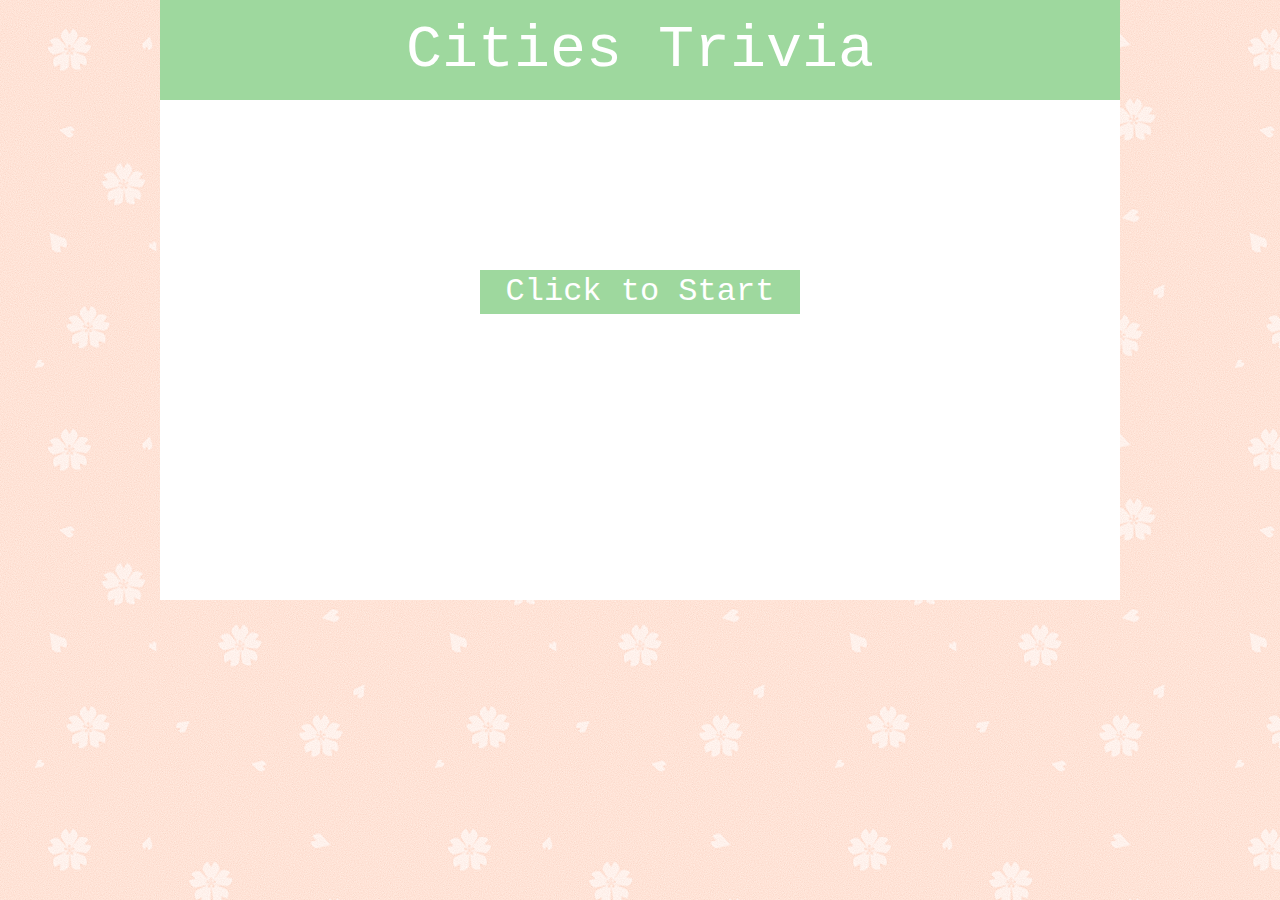
<file: index.html>
<!DOCTYPE html>
<html lang="en-us">

<head>
    <meta charset="UTF-8">
    <title>Triva Game</title>
    <link rel="stylesheet" href="assets/css/reset.css">
    <link rel="stylesheet" href="assets/css/style.css">
    <script src="https://cdnjs.cloudflare.com/ajax/libs/jquery/3.2.1/jquery.min.js"></script>
</head>

<body>
    <div id="main-container" class="container">

        <div id="title-box">
            <h1>Cities Trivia</h1>
        </div>
    
        <div id="timer-box"></div>

        <div id="question-box"=></div>

        <div id="display-box"></div>



    <script src="assets/javascript/app.js"></script>


    

</body>

































</html>
</file>
<file: assets/css/style.css>
/* Here we go. Deep breath Repo Man!. */
body {
  font-family: 'Courier New', Courier, monospace;
  background-image: url("../images/sakura.png");
 
}


.container {
    width: 100%;
    height: 600px;
    max-width: 960px;
    margin: 0 auto;
    clear: both;
    background-color: white;
    position: relative;

  }  

  #title-box{
    font-size:60px;
    
    color: white;
    text-align: center;
    padding-top: 20px;
    padding-bottom: 20px;
    background-color: rgb(158, 216, 158);
  }

  #timer-box{
    margin-top:24px;
    margin-bottom: 24px;
    font-size: 32px;
    text-align: center;
    padding: 14px;
  }

  #question-box{
    font-size: 28px;
    text-align: center;
    padding-left: 40px;
    padding-right:40px;

  }


  #display-box {
    text-align: center;
    font-size: 32px;
    width: 320px;
    position: absolute;
    left: 33.33%;
    top: 45%;
  }

  .start-div{
    color: white;
    background-color: rgb(158, 216, 158);
    padding: 6px;
    
  }

  .answer-divs {
    font-size: 28px;
    line-height: 150%;
    margin: 10px;
  }

  .answer-divs:hover{
    color: white;
    background-color: rgb(158, 216, 158);
  }

  .answer-text {
    font-size: 24px;
    margin: 10px;
  }

  img {
    margin-top:6px;
  }
</file>
